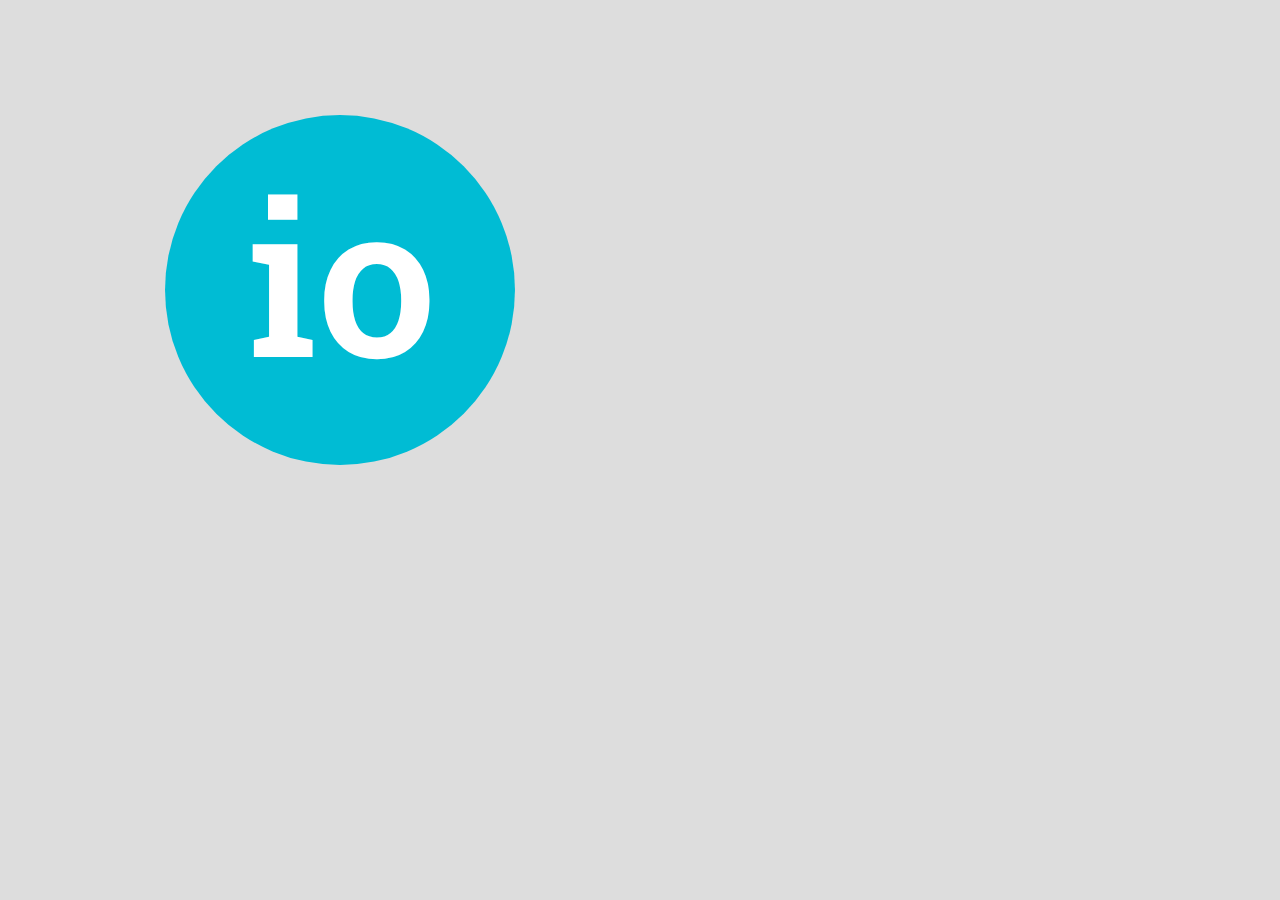
<file: assets/damo-favicon.html>
<html>
<head>
  <link rel="stylesheet" href="http://fonts.googleapis.com/css?family=Roboto+Slab:300,400,700|Roboto:100,300,400,700">
  <style>
    body {
      padding: 2em;
      background-color: #ddd;
    }
  </style>
</head>
<body>
<svg version="1.1" xmlns="http://www.w3.org/2000/svg" width="600px" height="500px" viewBox="0 0 900 750">
  <g>
    <circle cx="450" cy="375" r="262.448" fill="#00BCD4"></circle>
  </g>
  <g transform="translate(454,475)" text-anchor="middle" font-family="Roboto Slab" font-size="320" font-weight="600"
     fill="#FFFFFF">
    <text x="0" y="0">io</text>
  </g>
</svg>
</body>
</html>
</file>
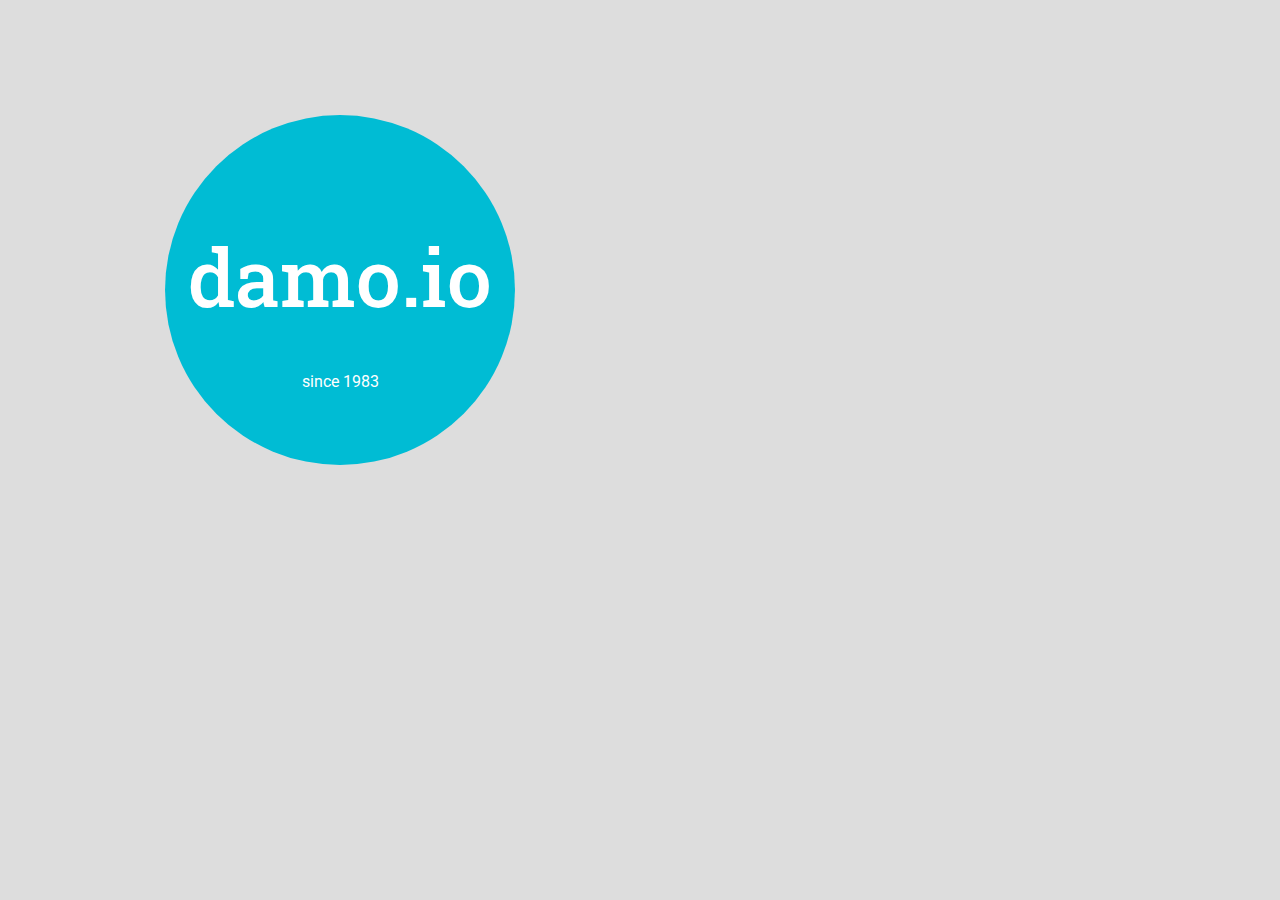
<file: assets/damo-logo.html>
<html>
<head>
  <link rel="stylesheet" href="http://fonts.googleapis.com/css?family=Roboto+Slab:300,400,700|Roboto:100,300,400,700">
  <style>
    body {
      padding: 2em;
      background-color: #ddd;
    }
  </style>
</head>
<body>
<svg version="1.1" xmlns="http://www.w3.org/2000/svg" width="600px" height="500px" viewBox="0 0 900 750">
  <g>
    <circle cx="450" cy="375" r="262.448" fill="#00BCD4"></circle>
  </g>
  <g transform="translate(450,400)" text-anchor="middle" font-family="'Roboto Slab'" font-size="120" font-weight="500"
     fill="#FFFFFF">
    <text x="0" y="0">damo.io</text>
  </g>
  <g transform="translate(450,520)" text-anchor="middle" font-family="'Roboto'" font-size="24" fill="#FFFFFF">
    <text x="0" y="0">since 1983</text>
  </g>
</svg>
</body>
</html>
</file>
